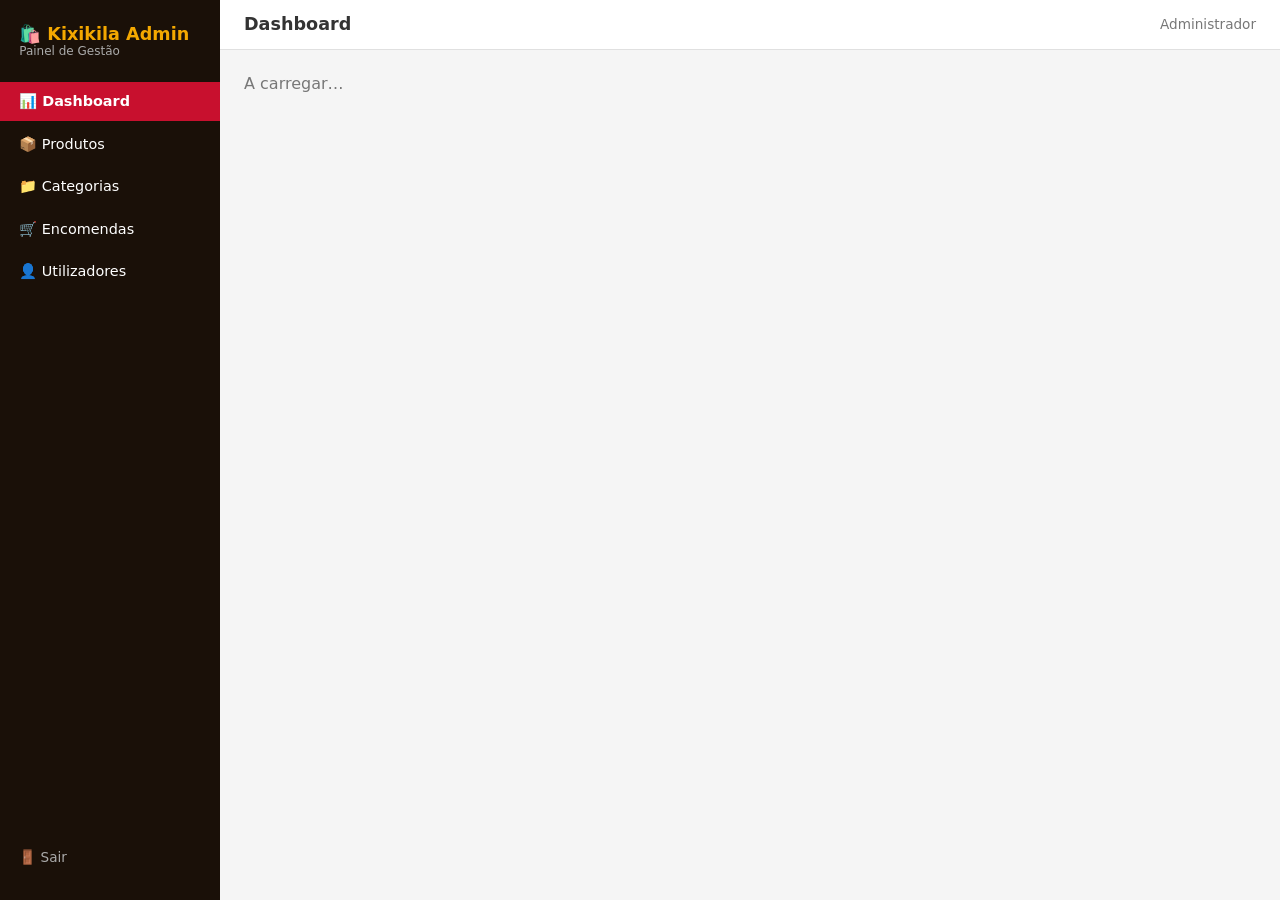
<file: admin.html>
<!DOCTYPE html>
<html lang="pt">
<head>
  <meta charset="UTF-8"/>
  <meta name="viewport" content="width=device-width, initial-scale=1.0"/>
  <title>Kixikila Admin</title>
  <style>
    :root {
      --red:    #C8102E;
      --gold:   #F4A800;
      --dark:   #1A1008;
      --bg:     #f5f5f5;
      --white:  #fff;
      --border: #e0e0e0;
      --text:   #333;
      --muted:  #777;
      --success:#2e7d32;
      --warning:#f57c00;
      --info:   #1565c0;
    }
    * { box-sizing: border-box; margin: 0; padding: 0; }
    body { font-family: system-ui, sans-serif; background: var(--bg); color: var(--text); }

    /* SIDEBAR */
    .layout { display: flex; min-height: 100vh; }
    .sidebar {
      width: 220px; background: var(--dark); color: #fff;
      display: flex; flex-direction: column; padding: 1.5rem 0; flex-shrink: 0;
    }
    .sidebar__logo { padding: 0 1.2rem 1.5rem; font-size: 1.1rem; font-weight: 700; color: var(--gold); }
    .sidebar__logo span { display: block; font-size: .75rem; color: #aaa; font-weight: 400; }
    .sidebar__nav { display: flex; flex-direction: column; gap: .2rem; }
    .nav-item {
      padding: .7rem 1.2rem; cursor: pointer; transition: background .2s;
      display: flex; align-items: center; gap: .6rem; font-size: .9rem;
    }
    .nav-item:hover { background: rgba(255,255,255,.08); }
    .nav-item.active { background: var(--red); color: #fff; font-weight: 600; }
    .sidebar__logout {
      margin-top: auto; padding: .7rem 1.2rem; cursor: pointer;
      color: #aaa; font-size: .85rem; display: flex; align-items: center; gap: .6rem;
    }
    .sidebar__logout:hover { color: #fff; }

    /* MAIN */
    .main { flex: 1; display: flex; flex-direction: column; overflow: hidden; }
    .topbar {
      background: var(--white); border-bottom: 1px solid var(--border);
      padding: .9rem 1.5rem; display: flex; align-items: center;
      justify-content: space-between;
    }
    .topbar h1 { font-size: 1.1rem; font-weight: 600; }
    .topbar__user { font-size: .85rem; color: var(--muted); }
    .content { flex: 1; padding: 1.5rem; overflow-y: auto; }

    /* CARDS */
    .stats-grid { display: grid; grid-template-columns: repeat(auto-fill, minmax(180px,1fr)); gap: 1rem; margin-bottom: 1.5rem; }
    .stat-card {
      background: var(--white); border-radius: 10px; padding: 1.2rem;
      border-left: 4px solid var(--gold); box-shadow: 0 1px 4px rgba(0,0,0,.06);
    }
    .stat-card__label { font-size: .78rem; color: var(--muted); margin-bottom: .3rem; }
    .stat-card__value { font-size: 1.6rem; font-weight: 700; }

    /* TABLES */
    .card {
      background: var(--white); border-radius: 10px;
      box-shadow: 0 1px 4px rgba(0,0,0,.06); overflow: hidden; margin-bottom: 1.5rem;
    }
    .card__head {
      padding: 1rem 1.2rem; border-bottom: 1px solid var(--border);
      display: flex; align-items: center; justify-content: space-between; flex-wrap: wrap; gap: .5rem;
    }
    .card__head h2 { font-size: 1rem; font-weight: 600; }
    table { width: 100%; border-collapse: collapse; font-size: .85rem; }
    th { background: var(--bg); text-align: left; padding: .7rem 1rem; font-weight: 600; font-size: .78rem; color: var(--muted); text-transform: uppercase; }
    td { padding: .7rem 1rem; border-top: 1px solid var(--border); vertical-align: middle; }
    tr:hover td { background: #fafafa; }

    /* BADGES */
    .badge {
      padding: .2rem .6rem; border-radius: 20px; font-size: .72rem;
      font-weight: 600; display: inline-block;
    }
    .badge--promo   { background: #fff3e0; color: var(--warning); }
    .badge--new     { background: #e8f5e9; color: var(--success); }
    .badge--pending { background: #fff3e0; color: var(--warning); }
    .badge--confirmed { background: #e3f2fd; color: var(--info); }
    .badge--shipped { background: #f3e5f5; color: #6a1b9a; }
    .badge--delivered { background: #e8f5e9; color: var(--success); }
    .badge--cancelled { background: #ffebee; color: var(--red); }

    /* BUTTONS */
    .btn {
      padding: .45rem .9rem; border-radius: 6px; border: none;
      cursor: pointer; font-size: .82rem; font-weight: 600; transition: opacity .2s;
    }
    .btn:hover { opacity: .85; }
    .btn--primary { background: var(--red); color: #fff; }
    .btn--gold    { background: var(--gold); color: #fff; }
    .btn--sm      { padding: .3rem .65rem; font-size: .78rem; }
    .btn--outline { background: none; border: 1px solid var(--border); color: var(--text); }

    /* FORM */
    .form-grid { display: grid; grid-template-columns: 1fr 1fr; gap: .8rem; padding: 1.2rem; }
    .form-group { display: flex; flex-direction: column; gap: .3rem; }
    .form-group.full { grid-column: 1 / -1; }
    label { font-size: .78rem; font-weight: 600; color: var(--muted); }
    input, select, textarea {
      border: 1px solid var(--border); border-radius: 6px;
      padding: .5rem .7rem; font-size: .85rem; width: 100%;
    }
    textarea { resize: vertical; min-height: 80px; }
    input:focus, select:focus, textarea:focus { outline: 2px solid var(--gold); border-color: transparent; }

    /* SELECT STATUS */
    .status-select {
      border: 1px solid var(--border); border-radius: 5px;
      padding: .25rem .5rem; font-size: .78rem; cursor: pointer;
    }

    /* MODAL */
    .modal-overlay {
      position: fixed; inset: 0; background: rgba(0,0,0,.5);
      display: none; align-items: center; justify-content: center; z-index: 999;
    }
    .modal-overlay.open { display: flex; }
    .modal-box {
      background: var(--white); border-radius: 12px; width: min(600px, 95vw);
      max-height: 90vh; overflow-y: auto; box-shadow: 0 20px 60px rgba(0,0,0,.2);
    }
    .modal-head {
      padding: 1rem 1.2rem; border-bottom: 1px solid var(--border);
      display: flex; align-items: center; justify-content: space-between;
    }
    .modal-head h3 { font-size: 1rem; font-weight: 600; }
    .modal-foot { padding: 1rem 1.2rem; border-top: 1px solid var(--border); display: flex; gap: .5rem; justify-content: flex-end; }
    .close-btn { background: none; border: none; font-size: 1.3rem; cursor: pointer; color: var(--muted); }

    /* TOAST */
    .toast {
      position: fixed; bottom: 1.5rem; right: 1.5rem;
      background: var(--dark); color: #fff; padding: .75rem 1.2rem;
      border-radius: 8px; font-size: .85rem; z-index: 9999;
      transform: translateY(100px); opacity: 0; transition: all .3s;
      max-width: 320px;
    }
    .toast.show { transform: translateY(0); opacity: 1; }

    .search-bar { padding: .4rem .7rem; border: 1px solid var(--border); border-radius: 6px; font-size: .85rem; }
    .flex { display: flex; align-items: center; gap: .5rem; flex-wrap: wrap; }
    .text-muted { color: var(--muted); }
    .icon { font-size: 1.1rem; }
  </style>
</head>
<body>

<div class="layout">
  <!-- SIDEBAR -->
  <aside class="sidebar">
    <div class="sidebar__logo">
      🛍️ Kixikila Admin
      <span>Painel de Gestão</span>
    </div>
    <nav class="sidebar__nav" id="sideNav">
      <div class="nav-item active" onclick="showTab('dashboard')" data-tab="dashboard">📊 Dashboard</div>
      <div class="nav-item" onclick="showTab('products')"  data-tab="products">📦 Produtos</div>
      <div class="nav-item" onclick="showTab('categories')" data-tab="categories">📁 Categorias</div>
      <div class="nav-item" onclick="showTab('orders')"    data-tab="orders">🛒 Encomendas</div>
      <div class="nav-item" onclick="showTab('users')"     data-tab="users">👤 Utilizadores</div>
    </nav>
    <div class="sidebar__logout" onclick="doLogout()">🚪 Sair</div>
  </aside>

  <!-- MAIN -->
  <div class="main">
    <div class="topbar">
      <h1 id="pageTitle">Dashboard</h1>
      <div class="topbar__user" id="topbarUser">Administrador</div>
    </div>
    <div class="content" id="content">
      <p class="text-muted">A carregar…</p>
    </div>
  </div>
</div>

<!-- MODAL PRODUTO -->
<div class="modal-overlay" id="productModal">
  <div class="modal-box">
    <div class="modal-head">
      <h3 id="modalTitle">Novo Produto</h3>
      <button class="close-btn" onclick="closeModal()">✕</button>
    </div>
    <div class="form-grid" id="productForm">
      <div class="form-group"><label>Nome *</label><input id="f_name" placeholder="Nome do produto"/></div>
      <div class="form-group"><label>Ícone (emoji)</label><input id="f_icon" placeholder="☕"/></div>
      <div class="form-group"><label>Categoria *</label>
        <select id="f_category">
          <option value="alimentacao">🥘 Alimentação</option>
          <option value="bebidas">🍺 Bebidas</option>
          <option value="artesanato">🪘 Artesanato</option>
          <option value="agricultura">🌿 Agricultura</option>
          <option value="cosmetica">💆 Cosmética</option>
          <option value="textil">👗 Têxtil</option>
          <option value="tecnologia">📱 Tecnologia</option>
        </select>
      </div>
      <div class="form-group"><label>Badge</label>
        <select id="f_badge">
          <option value="">Nenhum</option>
          <option value="promo">Promoção</option>
          <option value="new">Novo</option>
        </select>
      </div>
      <div class="form-group"><label>Preço (Kz) *</label><input id="f_price" type="number" min="1"/></div>
      <div class="form-group"><label>Preço antigo (Kz)</label><input id="f_old_price" type="number" min="0"/></div>
      <div class="form-group"><label>Origem</label><input id="f_origin" placeholder="Ex: Huambo"/></div>
      <div class="form-group"><label>Stock</label><input id="f_stock" type="number" min="0" value="0"/></div>
      <div class="form-group full"><label>Descrição *</label><textarea id="f_desc"></textarea></div>
    </div>
    <div class="modal-foot">
      <button class="btn btn--outline" onclick="closeModal()">Cancelar</button>
      <button class="btn btn--primary" onclick="saveProduct()">💾 Guardar</button>
    </div>
  </div>
</div>

<!-- MODAL CATEGORIA -->
<div class="modal-overlay" id="categoryModal">
  <div class="modal-box">
    <div class="modal-head">
      <h3 id="catModalTitle">Nova Categoria</h3>
      <button class="close-btn" onclick="closeCatModal()">✕</button>
    </div>
    <div class="form-grid">
      <div class="form-group full"><label>Nome *</label><input id="cat_name" placeholder="Ex: Bebidas"/></div>
      <div class="form-group full"><label>Ícone (emoji)</label><input id="cat_icon" placeholder="🍺"/></div>
    </div>
    <div class="modal-foot">
      <button class="btn btn--outline" onclick="closeCatModal()">Cancelar</button>
      <button class="btn btn--primary" onclick="saveCategory()">💾 Guardar</button>
    </div>
  </div>
</div>

<div class="toast" id="toast"></div>

<script>
/* ══════════════════════════════════════════════
   CONFIG — ajusta o URL base da tua API aqui
══════════════════════════════════════════════ */
const API = 'api';

let editingProductId = null;
let currentTab = 'dashboard';

/* ── Toast ── */
let toastTimer;
function showToast(msg) {
  const t = document.getElementById('toast');
  t.textContent = msg;
  t.classList.add('show');
  clearTimeout(toastTimer);
  toastTimer = setTimeout(() => t.classList.remove('show'), 3500);
}

/* ── Tabs ── */
function showTab(tab) {
  currentTab = tab;
  document.querySelectorAll('.nav-item').forEach(el => el.classList.toggle('active', el.dataset.tab === tab));
  const titles = { dashboard: 'Dashboard', products: 'Produtos', orders: 'Encomendas', users: 'Utilizadores' };
  document.getElementById('pageTitle').textContent = titles[tab] || tab;
  const fn = { dashboard: loadDashboard, products: loadProducts, categories: loadCategories, orders: loadOrders, users: loadUsers };
  fn[tab]?.();
}

/* ── API helper ── */
async function api(path, method = 'GET', body = null) {
  const opts = { method, credentials: 'include', headers: { 'Content-Type': 'application/json' } };
  if (body) opts.body = JSON.stringify(body);
  const res  = await fetch(API + path, opts);
  return res.json();
}

function fmtKz(v) { return Number(v).toLocaleString('pt-AO') + ' Kz'; }

/* ── DASHBOARD ── */
async function loadDashboard() {
  document.getElementById('content').innerHTML = '<p class="text-muted">A carregar estatísticas…</p>';
  const r = await api('/admin.php?action=stats');
  if (!r.success) { showToast('❌ ' + r.error); return; }
  const d = r.data;

  document.getElementById('content').innerHTML = `
    <div class="stats-grid">
      <div class="stat-card"><div class="stat-card__label">Produtos Activos</div><div class="stat-card__value">📦 ${d.total_products}</div></div>
      <div class="stat-card"><div class="stat-card__label">Total Encomendas</div><div class="stat-card__value">🛒 ${d.total_orders}</div></div>
      <div class="stat-card"><div class="stat-card__label">Pendentes</div><div class="stat-card__value">⏳ ${d.pending_orders}</div></div>
      <div class="stat-card"><div class="stat-card__label">Clientes</div><div class="stat-card__value">👤 ${d.total_clients}</div></div>
      <div class="stat-card"><div class="stat-card__label">Receita Total</div><div class="stat-card__value" style="font-size:1.1rem">${fmtKz(d.total_revenue)}</div></div>
    </div>

    <div class="card">
      <div class="card__head"><h2>🔥 Top 5 Produtos Mais Vendidos</h2></div>
      <table>
        <thead><tr><th>Produto</th><th>Unidades Vendidas</th></tr></thead>
        <tbody>${(d.top_products || []).map(p => `
          <tr><td>${p.icon} ${p.name}</td><td><strong>${p.sold}</strong></td></tr>
        `).join('') || '<tr><td colspan="2" class="text-muted" style="padding:1rem">Sem dados ainda.</td></tr>'}</tbody>
      </table>
    </div>

    <div class="card">
      <div class="card__head"><h2>🕐 Últimas Encomendas</h2></div>
      <table>
        <thead><tr><th>#</th><th>Cliente</th><th>Total</th><th>Status</th><th>Data</th></tr></thead>
        <tbody>${(d.recent_orders || []).map(o => `
          <tr>
            <td>#${o.id}</td>
            <td>${o.client_name || '-'}</td>
            <td>${fmtKz(o.total)}</td>
            <td><span class="badge badge--${o.status}">${o.status}</span></td>
            <td>${new Date(o.created_at).toLocaleDateString('pt-AO')}</td>
          </tr>
        `).join('') || '<tr><td colspan="5" class="text-muted" style="padding:1rem">Sem encomendas.</td></tr>'}</tbody>
      </table>
    </div>
  `;
}

/* ── PRODUTOS ── */
let allProducts = [];
async function loadProducts() {
  document.getElementById('content').innerHTML = '<p class="text-muted">A carregar produtos…</p>';
  const r = await api('/admin.php?action=products');
  if (!r.success) { showToast('❌ ' + r.error); return; }
  allProducts = r.data;
  renderProductsTable(allProducts);
}

function renderProductsTable(list) {
  document.getElementById('content').innerHTML = `
    <div class="card">
      <div class="card__head">
        <h2>📦 Produtos (${list.length})</h2>
        <div class="flex">
          <input class="search-bar" placeholder="Pesquisar…" oninput="filterProducts(this.value)"/>
          <button class="btn btn--primary" onclick="openNewProduct()">＋ Novo Produto</button>
        </div>
      </div>
      <table>
        <thead><tr><th>ID</th><th>Produto</th><th>Categoria</th><th>Preço</th><th>Stock</th><th>Badge</th><th>Estado</th><th>Acções</th></tr></thead>
        <tbody>${list.map(p => `
          <tr>
            <td class="text-muted">#${p.id}</td>
            <td>${p.icon} <strong>${p.name}</strong><br><small class="text-muted">${p.origin}</small></td>
            <td>${p.category_name}</td>
            <td>${fmtKz(p.price)}${p.old_price ? `<br><small class="text-muted" style="text-decoration:line-through">${fmtKz(p.old_price)}</small>` : ''}</td>
            <td>${p.stock <= 5 ? `<span style="color:red">${p.stock}!</span>` : p.stock}</td>
            <td>${p.badge ? `<span class="badge badge--${p.badge}">${p.badge}</span>` : '-'}</td>
            <td>${p.active ? '✅ Activo' : '❌ Inactivo'}</td>
            <td class="flex">
              <button class="btn btn--outline btn--sm" onclick="openEditProduct(${p.id})">✏️</button>
              <button class="btn btn--sm" style="background:#ffebee;color:#c62828" onclick="deleteProduct(${p.id},'${p.name.replace(/'/g,'')}')">🗑️</button>
            </td>
          </tr>
        `).join('')}</tbody>
      </table>
    </div>
  `;
}

function filterProducts(q) {
  const filtered = allProducts.filter(p =>
    p.name.toLowerCase().includes(q.toLowerCase()) ||
    p.origin.toLowerCase().includes(q.toLowerCase())
  );
  renderProductsTable(filtered);
}

function openNewProduct() {
  editingProductId = null;
  document.getElementById('modalTitle').textContent = 'Novo Produto';
  ['name','icon','price','old_price','origin','desc'].forEach(f => document.getElementById('f_'+f).value = '');
  document.getElementById('f_stock').value = 0;
  document.getElementById('f_badge').value = '';
  document.getElementById('productModal').classList.add('open');
}

function openEditProduct(id) {
  const p = allProducts.find(x => x.id === id);
  if (!p) return;
  editingProductId = id;
  document.getElementById('modalTitle').textContent = 'Editar Produto';
  document.getElementById('f_name').value       = p.name;
  document.getElementById('f_icon').value       = p.icon;
  document.getElementById('f_category').value   = p.category_id;
  document.getElementById('f_badge').value      = p.badge || '';
  document.getElementById('f_price').value      = p.price;
  document.getElementById('f_old_price').value  = p.old_price || '';
  document.getElementById('f_origin').value     = p.origin;
  document.getElementById('f_stock').value      = p.stock;
  document.getElementById('f_desc').value       = p.description;
  document.getElementById('productModal').classList.add('open');
}

function closeModal() { document.getElementById('productModal').classList.remove('open'); }

async function saveProduct() {
  const body = {
    name:        document.getElementById('f_name').value.trim(),
    icon:        document.getElementById('f_icon').value.trim() || '📦',
    category_id: document.getElementById('f_category').value,
    badge:       document.getElementById('f_badge').value,
    price:       parseInt(document.getElementById('f_price').value) || 0,
    old_price:   document.getElementById('f_old_price').value || '',
    origin:      document.getElementById('f_origin').value.trim(),
    stock:       parseInt(document.getElementById('f_stock').value) || 0,
    description: document.getElementById('f_desc').value.trim(),
  };
  if (!body.name || !body.price || !body.description) { showToast('⚠️ Preenche os campos obrigatórios (*)'); return; }

  let r;
  if (editingProductId) {
    r = await api(`/admin.php?action=products&id=${editingProductId}`, 'PUT', body);
  } else {
    r = await api('/admin.php?action=products', 'POST', body);
  }
  showToast(r.success ? '✅ ' + r.message : '❌ ' + r.error);
  if (r.success) { closeModal(); loadProducts(); }
}

async function deleteProduct(id, name) {
  if (!confirm(`Desactivar produto "${name}"?`)) return;
  const r = await api(`/admin.php?action=products&id=${id}`, 'DELETE');
  showToast(r.success ? '✅ ' + r.message : '❌ ' + r.error);
  if (r.success) loadProducts();
}

/* ── CATEGORIAS ── */
let allCategories = [];
async function loadCategories() {
  document.getElementById('content').innerHTML = '<p class="text-muted">A carregar categorias…</p>';
  const r = await api('/admin.php?action=categories');
  if (!r.success) { showToast('❌ ' + r.error); return; }
  allCategories = r.data;
  renderCategoriesTable(allCategories);
}

function renderCategoriesTable(list) {
  document.getElementById('content').innerHTML = `
    <div class="card">
      <div class="card__head">
        <h2>📁 Categorias (${list.length})</h2>
        <button class="btn btn--primary" onclick="openNewCategory()">＋ Nova Categoria</button>
      </div>
      <table>
        <thead><tr><th>ID</th><th>Categoria</th><th>Ícone</th><th>Estado</th><th>Acções</th></tr></thead>
        <tbody>${list.map(c => `
          <tr>
            <td class="text-muted">${c.id}</td>
            <td><strong>${c.name}</strong></td>
            <td style="font-size:1.5rem">${c.icon}</td>
            <td>
              <span class="badge ${c.active ? 'badge--new' : 'badge--cancelled'}">
                ${c.active ? 'Aberta' : 'Fechada'}
              </span>
            </td>
            <td class="flex">
              <button class="btn btn--outline btn--sm" onclick="toggleCategoryStatus('${c.id}', ${c.active ? 0 : 1})">
                ${c.active ? '🔒 Fechar' : '🔓 Abrir'}
              </button>
              <button class="btn btn--sm" style="background:#ffebee;color:#c62828" onclick="deleteCategory('${c.id}', '${c.name}')">🗑️ Eliminar</button>
            </td>
          </tr>
        `).join('')}</tbody>
      </table>
    </div>
  `;
}

function openNewCategory() {
  document.getElementById('catModalTitle').textContent = 'Nova Categoria';
  document.getElementById('cat_name').value = '';
  document.getElementById('cat_icon').value = '';
  document.getElementById('categoryModal').classList.add('open');
}

function closeCatModal() { document.getElementById('categoryModal').classList.remove('open'); }

async function saveCategory() {
  const name = document.getElementById('cat_name').value.trim();
  const icon = document.getElementById('cat_icon').value.trim();
  if (!name) { showToast('⚠️ O nome é obrigatório'); return; }
  
  const r = await api('/admin.php?action=categories', 'POST', { name, icon });
  showToast(r.success ? '✅ ' + r.message : '❌ ' + r.error);
  if (r.success) { closeCatModal(); loadCategories(); }
}

async function toggleCategoryStatus(id, active) {
  const r = await api(`/admin.php?action=categories&id=${id}`, 'PUT', { active });
  showToast(r.success ? '✅ ' + r.message : '❌ ' + r.error);
  if (r.success) loadCategories();
}

async function deleteCategory(id, name) {
  if (!confirm(`Desejas eliminar definitivamente a categoria "${name}"?`)) return;
  const r = await api(`/admin.php?action=categories&id=${id}`, 'DELETE');
  showToast(r.success ? '✅ ' + r.message : '❌ ' + r.error);
  if (r.success) loadCategories();
}

/* ── ENCOMENDAS ── */
async function loadOrders() {
  document.getElementById('content').innerHTML = '<p class="text-muted">A carregar encomendas…</p>';
  const r = await api('/admin.php?action=orders');
  if (!r.success) { showToast('❌ ' + r.error); return; }
  const orders = r.data;

  document.getElementById('content').innerHTML = `
    <div class="card">
      <div class="card__head"><h2>🛒 Encomendas (${orders.length})</h2></div>
      <table>
        <thead><tr><th>#</th><th>Cliente</th><th>Contacto</th><th>Items</th><th>Total</th><th>Promo</th><th>Status</th><th>Data</th></tr></thead>
        <tbody>${orders.map(o => `
          <tr>
            <td>#${o.id}</td>
            <td><strong>${o.client_name || '-'}</strong></td>
            <td><small>${o.client_email || ''}<br>${o.client_phone || ''}</small></td>
            <td>${o.item_count}</td>
            <td>${fmtKz(o.total)}${o.discount_pct > 0 ? `<br><small class="text-muted">−${o.discount_pct}%</small>` : ''}</td>
            <td>${o.promo_code ? `<span class="badge badge--promo">${o.promo_code}</span>` : '-'}</td>
            <td>
              <select class="status-select" onchange="updateOrderStatus(${o.id}, this.value)">
                ${['pending','confirmed','shipped','delivered','cancelled'].map(s =>
                  `<option value="${s}" ${o.status===s?'selected':''}>${s}</option>`
                ).join('')}
              </select>
            </td>
            <td>${new Date(o.created_at).toLocaleDateString('pt-AO')}</td>
          </tr>
        `).join('')}</tbody>
      </table>
    </div>
  `;
}

async function updateOrderStatus(id, status) {
  const r = await api(`/admin.php?action=orders&id=${id}`, 'PUT', { status });
  showToast(r.success ? '✅ ' + r.message : '❌ ' + r.error);
}

/* ── UTILIZADORES ── */
async function loadUsers() {
  document.getElementById('content').innerHTML = '<p class="text-muted">A carregar utilizadores…</p>';
  const r = await api('/admin.php?action=users');
  if (!r.success) { showToast('❌ ' + r.error); return; }
  const users = r.data;

  document.getElementById('content').innerHTML = `
    <div class="card">
      <div class="card__head"><h2>👤 Utilizadores (${users.length})</h2></div>
      <table>
        <thead><tr><th>ID</th><th>Nome</th><th>Email</th><th>Telefone</th><th>Papel</th><th>Estado</th><th>Registado</th></tr></thead>
        <tbody>${users.map(u => `
          <tr>
            <td class="text-muted">#${u.id}</td>
            <td><strong>${u.name}</strong></td>
            <td>${u.email}</td>
            <td>${u.phone || '-'}</td>
            <td><span class="badge ${u.role==='admin' ? 'badge--promo' : 'badge--new'}">${u.role}</span></td>
            <td>${u.active ? '✅' : '❌'}</td>
            <td>${new Date(u.created_at).toLocaleDateString('pt-AO')}</td>
          </tr>
        `).join('')}</tbody>
      </table>
    </div>
  `;
}

/* ── LOGOUT ── */
async function doLogout() {
  await api('/auth.php?action=logout', 'POST');
  showToast('👋 Sessão terminada.');
  setTimeout(() => location.reload(), 1000);
}

/* ── INIT ── */
async function checkLogin() {
  const r = await api('/auth.php?action=me');
  if (r.success && r.data.role === 'admin') {
    document.getElementById('topbarUser').textContent = '👋 ' + r.data.name;
    loadDashboard();
  } else {
    document.getElementById('content').innerHTML = `
      <div style="max-width:360px;margin:4rem auto;background:#fff;padding:2rem;border-radius:12px;box-shadow:0 4px 20px rgba(0,0,0,.1)">
        <h2 style="margin-bottom:1.2rem;text-align:center">🔐 Login Admin</h2>
        <div style="display:flex;flex-direction:column;gap:.8rem">
          <input id="loginEmail" type="email" placeholder="Email" style="padding:.6rem;border:1px solid #ddd;border-radius:6px"/>
          <input id="loginPass"  type="password" placeholder="Senha" style="padding:.6rem;border:1px solid #ddd;border-radius:6px"/>
          <button class="btn btn--primary" style="padding:.7rem" onclick="doLogin()">Entrar</button>
        </div>
        <p style="text-align:center;margin-top:1rem;font-size:.8rem;color:#999">
          Default: admin@kixikila.ao / Admin@1234
        </p>
      </div>
    `;
  }
}

async function doLogin() {
  const email = document.getElementById('loginEmail').value;
  const pass  = document.getElementById('loginPass').value;
  const r = await api('/auth.php?action=login', 'POST', { email, password: pass });
  if (r.success && r.data.role === 'admin') {
    showToast('✅ Login realizado!');
    setTimeout(() => location.reload(), 800);
  } else {
    showToast('❌ ' + (r.error || 'Acesso negado.'));
  }
}

checkLogin();
</script>
</body>
</html>
</file>
